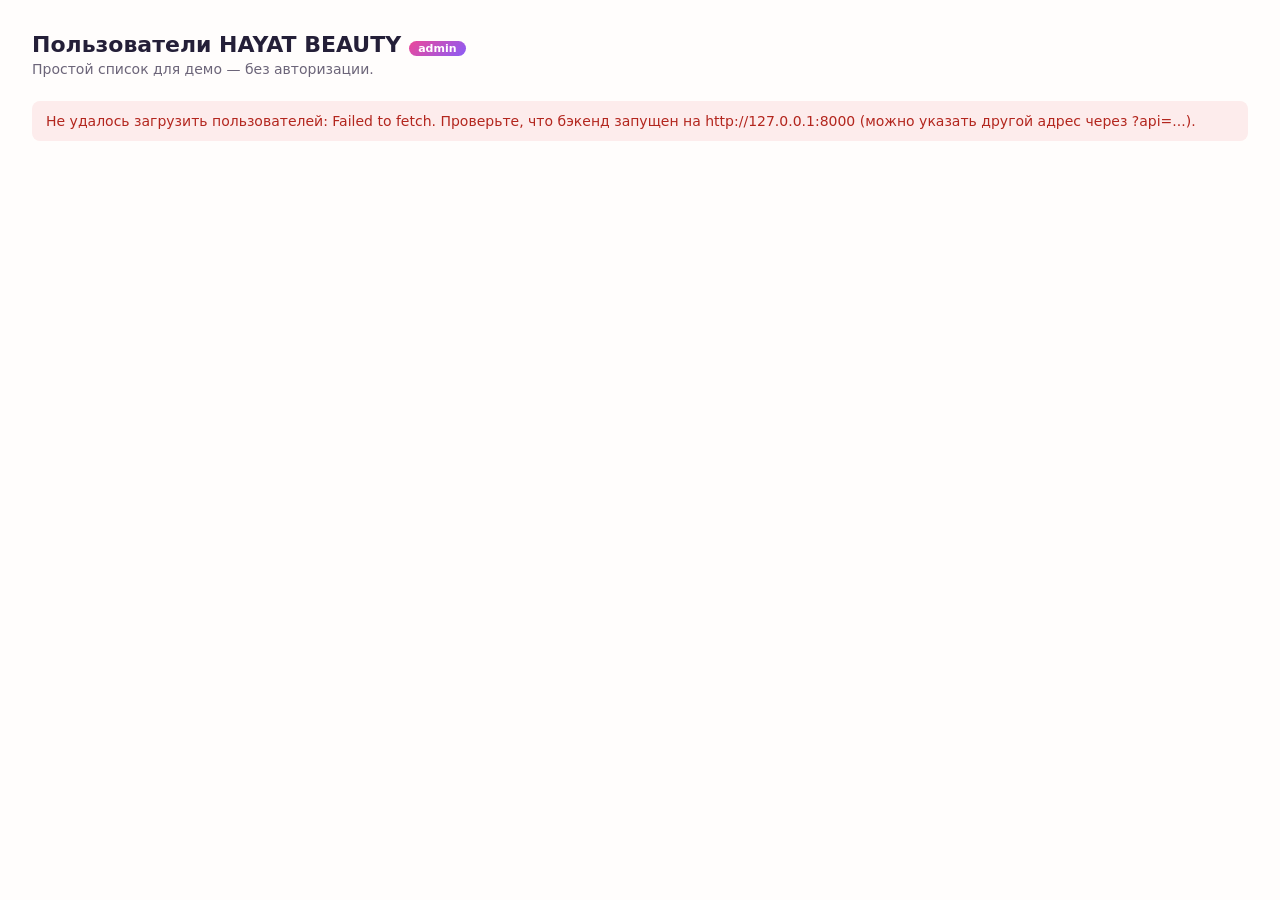
<file: frontend/public/admin.html>
<!doctype html>
<html lang="ru">
<head>
  <meta charset="utf-8" />
  <title>HAYAT BEAUTY — Админ</title>
  <meta name="viewport" content="width=device-width, initial-scale=1" />
  <style>
    :root {
      --pink: #ec4899;
      --purple: #8b5cf6;
      --ink: #241f38;
      --body: #6c6579;
      --border: #f0e6ec;
      --bg-soft: #fdf2f6;
    }
    * { box-sizing: border-box; }
    body {
      margin: 0;
      font-family: system-ui, -apple-system, "Segoe UI", Roboto, sans-serif;
      background: #fffdfc;
      color: var(--ink);
      padding: 32px;
    }
    h1 {
      font-size: 22px;
      margin: 0 0 4px;
    }
    .subtitle {
      color: var(--body);
      font-size: 14px;
      margin: 0 0 24px;
    }
    .status {
      color: var(--body);
      font-size: 14px;
    }
    table {
      width: 100%;
      border-collapse: collapse;
      background: #fff;
      border-radius: 12px;
      overflow: hidden;
      box-shadow: 0 2px 8px rgba(120, 60, 110, 0.06);
    }
    th, td {
      text-align: left;
      padding: 12px 14px;
      border-bottom: 1px solid var(--border);
      font-size: 13.5px;
      vertical-align: top;
    }
    th {
      background: var(--bg-soft);
      font-weight: 600;
      color: var(--body);
    }
    tr:last-child td {
      border-bottom: none;
    }
    .purchase-list {
      margin: 0;
      padding: 0;
      list-style: none;
      display: flex;
      flex-direction: column;
      gap: 6px;
    }
    .purchase-item {
      display: flex;
      flex-direction: column;
    }
    .purchase-title {
      font-weight: 600;
    }
    .purchase-meta {
      color: var(--body);
      font-size: 12px;
    }
    .empty {
      color: var(--body);
      font-style: italic;
    }
    .error {
      color: #b3261e;
      background: #fdecec;
      padding: 12px 14px;
      border-radius: 8px;
    }
    .badge {
      display: inline-block;
      background: linear-gradient(135deg, var(--pink), var(--purple));
      color: #fff;
      border-radius: 999px;
      padding: 1px 9px;
      font-size: 11px;
      font-weight: 700;
      margin-left: 8px;
    }
  </style>
</head>
<body>
  <h1>Пользователи HAYAT BEAUTY<span class="badge">admin</span></h1>
  <p class="subtitle">Простой список для демо — без авторизации.</p>
  <div id="content" class="status">Загружаем...</div>

  <script>
    const API_BASE = new URLSearchParams(location.search).get('api') || 'http://127.0.0.1:8000'

    function escapeHtml(str) {
      const div = document.createElement('div')
      div.textContent = str ?? ''
      return div.innerHTML
    }

    function formatDate(iso) {
      try {
        return new Date(iso).toLocaleDateString('ru-RU', { day: '2-digit', month: '2-digit', year: 'numeric' })
      } catch {
        return iso
      }
    }

    function renderPurchases(purchases) {
      if (!purchases.length) {
        return '<span class="empty">Покупок нет</span>'
      }
      return '<ul class="purchase-list">' + purchases.map((p) => `
        <li class="purchase-item">
          <span class="purchase-title">${escapeHtml(p.title)} × ${p.quantity}</span>
          <span class="purchase-meta">${p.price} сомони · ${formatDate(p.purchased_at)}${p.depletion_estimate ? ' · хватит ' + escapeHtml(p.depletion_estimate) : ''}</span>
        </li>
      `).join('') + '</ul>'
    }

    async function load() {
      const el = document.getElementById('content')
      try {
        const res = await fetch(`${API_BASE}/api/admin/users`)
        if (!res.ok) throw new Error(`API request failed: ${res.status}`)
        const data = await res.json()

        if (!data.users.length) {
          el.innerHTML = '<p class="empty">Пока никто не зарегистрирован.</p>'
          return
        }

        el.innerHTML = `
          <table>
            <thead>
              <tr><th>Имя</th><th>Email</th><th>Покупки</th></tr>
            </thead>
            <tbody>
              ${data.users.map((u) => `
                <tr>
                  <td>${escapeHtml(u.name)}</td>
                  <td>${escapeHtml(u.email)}</td>
                  <td>${renderPurchases(u.purchases)}</td>
                </tr>
              `).join('')}
            </tbody>
          </table>
        `
      } catch (err) {
        el.innerHTML = `<p class="error">Не удалось загрузить пользователей: ${escapeHtml(err.message)}. Проверьте, что бэкенд запущен на ${escapeHtml(API_BASE)} (можно указать другой адрес через ?api=...).</p>`
      }
    }

    load()
  </script>
</body>
</html>
</file>
